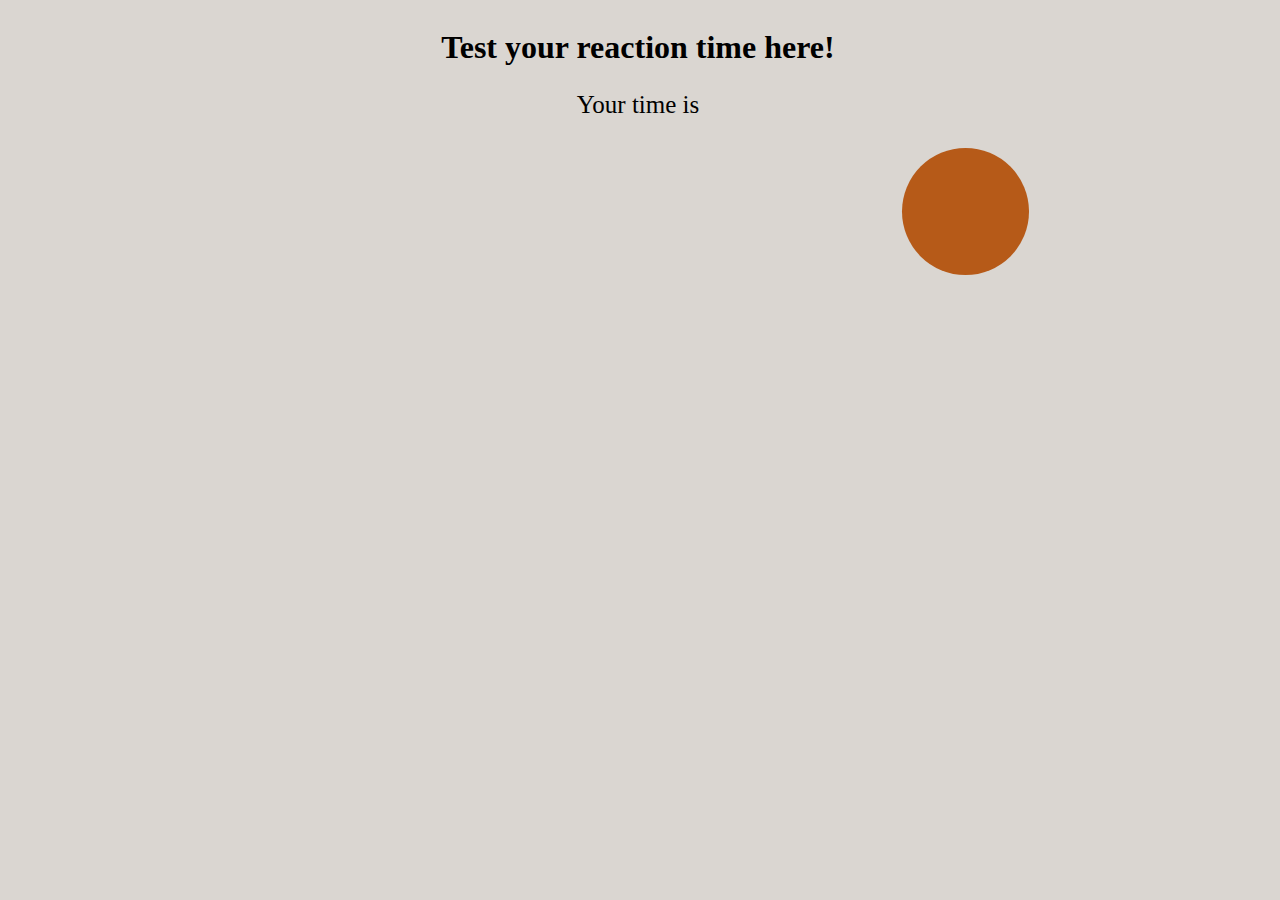
<file: index.html>
<!DOCTYPE html>
<html>
<head>
    <meta charset="utf-8" />
    <meta http-equiv="X-UA-Compatible" content="IE=edge">
    <title>Page Title</title>
    <meta name="viewport" content="width=device-width, initial-scale=1">
    <link rel="stylesheet" type="text/css" media="screen" href="index.css" />
   
</head>
<body>

    <div id="container">
    <h1> Test your reaction time here!</h1>
        <p> Your time is <span id="timetaken"></span></p>
        <div id="text"></div>
     <div class="cercle" id="cercle"></div> 
    </div>

<script src="index.js" type="text/javascript"> </script>
</body>
</html>
</file>
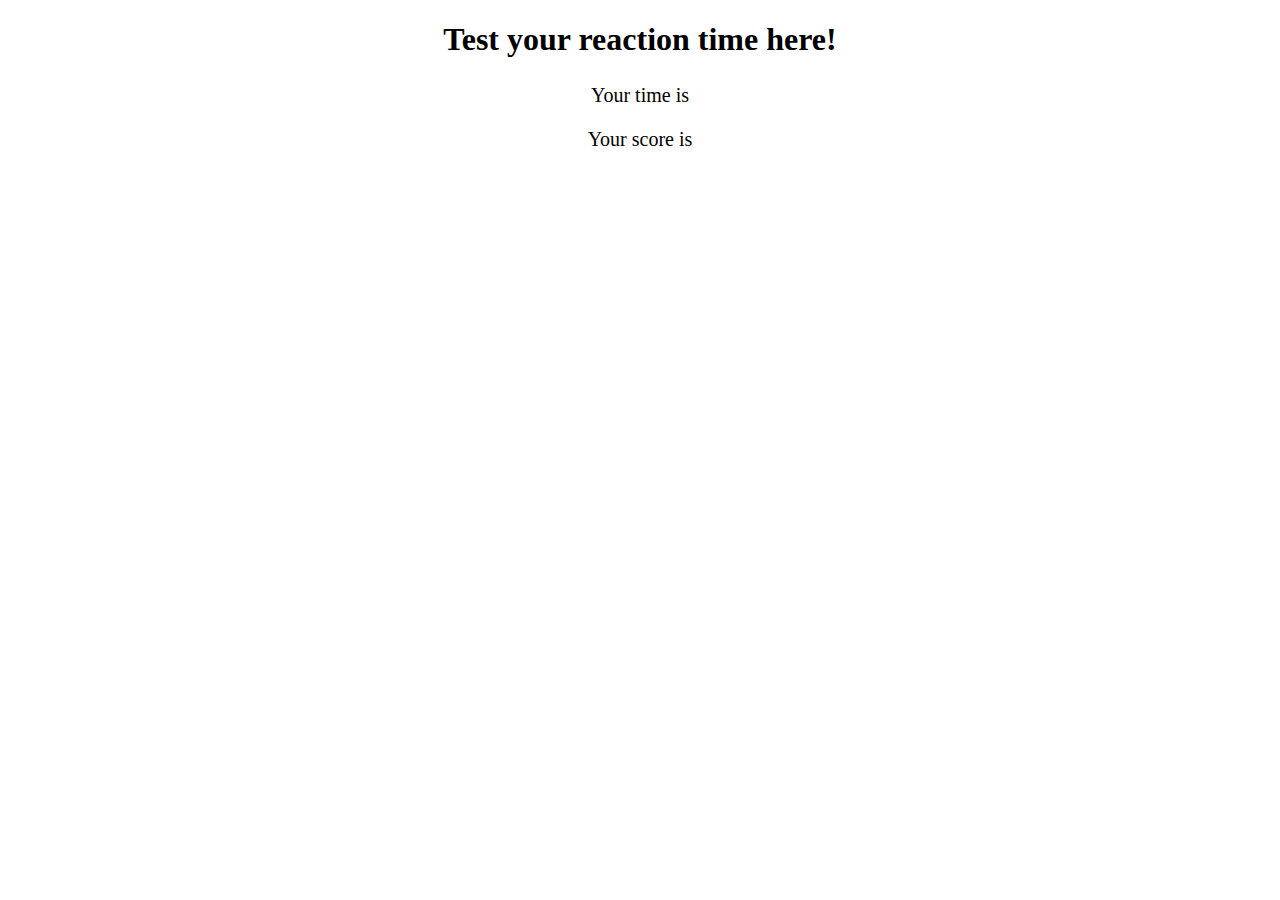
<file: has.html>
<!DOCTYPE html>
<html>
<head>
    <meta charset="utf-8" />
    <meta http-equiv="X-UA-Compatible" content="IE=edge">
    <title>Page Title</title>
    <meta name="viewport" content="width=device-width, initial-scale=1">
    <link rel="stylesheet" type="text/css" media="screen" href="jd.css" />
   
</head>
<body>
    <h1> Test your reaction time here!</h1>
        <p> Your time is <span id="timetaken"></span></p>
        <p id="text"> Your score is </p>
     <div class="cercle" id="cercle">
       
     </div> 


<script src="gaga.js" type="text/javascript"> </script>
</body>
</html>
</file>
<file: index.css>
html, body{
    width: 1260px;
    height: 560px;
    text-align: center;
    overflow: hidden;
   background-color: rgb(218, 214, 209);
}

#container{
    width: 100%;
    height: 100%;
}
.cercle{
width: 200px;
height: 200px;
background-color: red;
color: white;
position: relative;
}
 p{
    font-size: 25px;
}
#timetaken{
    font-size: 25px;
}

#text{
    font-size: 21px;
}
</file>
<file: jd.css>
body{
    text-align: center;
    margin: 10px;
}
.cercle{
width: 200px;
height: 200px;
background-color: red;
text-align: center;
color: white;
display: none;
position: relative;
}
 p{
    font-size: 20px;
}
#timetaken{
    font-size: 25px;
}
</file>
